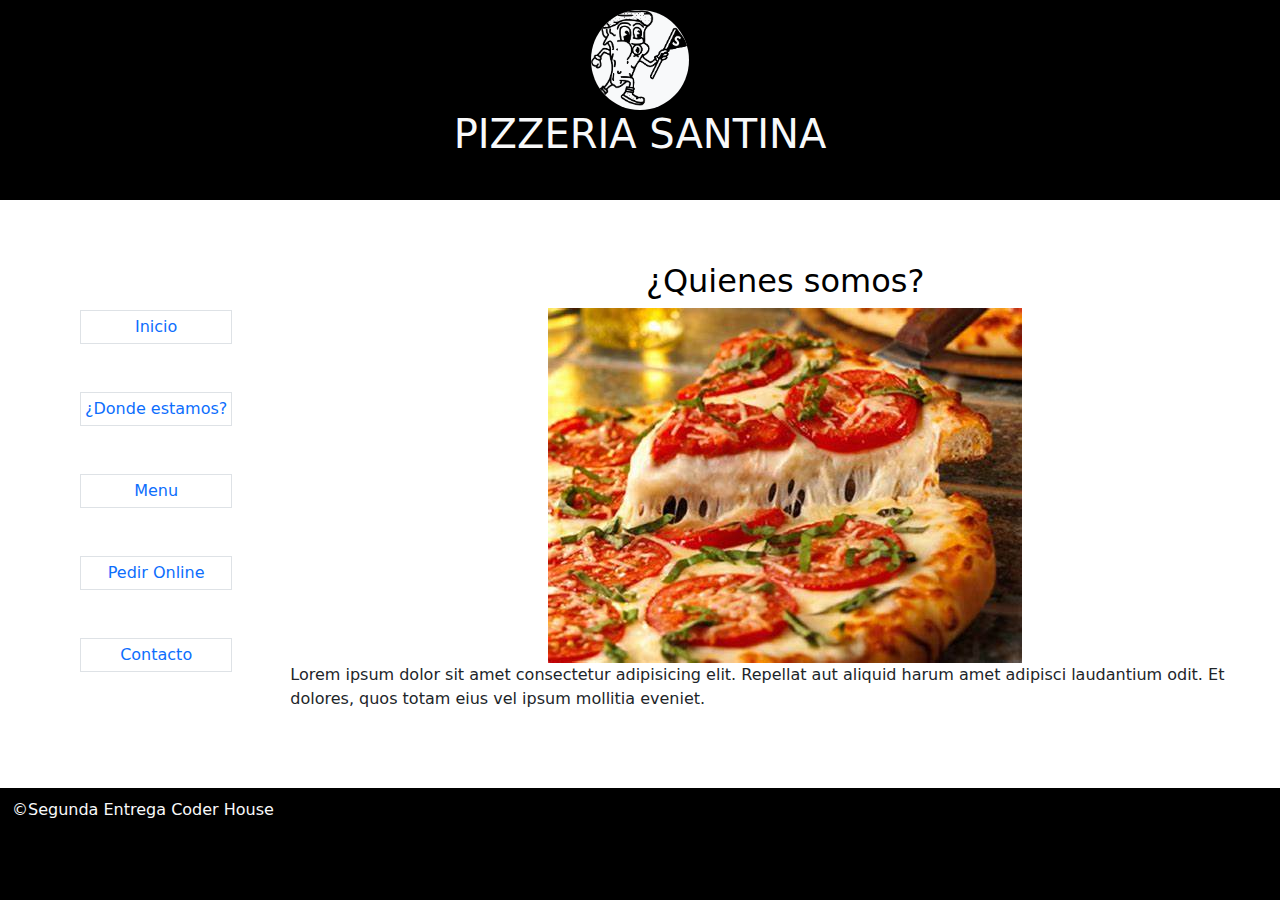
<file: index.html>
<!DOCTYPE html>
<html lang="en">
  <head>
    <meta charset="UTF-8" />
    <meta http-equiv="X-UA-Compatible" content="IE=edge" />
    <meta name="viewport" content="width=device-width, initial-scale=1.0" />
    <link rel="stylesheet" href="./css/bootstrap.css" />

    <link rel="stylesheet" href="./style.css" />
    <title>Inicio</title>
  </head>
  <header class="container-fluid bg-black justify-content-center">
    <img
      class="img-fluid mx-auto d-block img-responsive bg-light emoji_margen"
      src="./Imagen/santina mascota sin fondo_edited.webp"
    />
    <h1 class="container-fluid text-center text-light">PIZZERIA SANTINA</h1>
  </header>
  <aside class="aside_index text-light">
    <ul class>
      <div class="colum p-1 border m-5 text-center">
        <a href="../Segunda Entrega/index.html" style="text-decoration: none"
          >Inicio</a
        >
      </div>
      <div class="colum p-1 border m-5 text-center">
        <a
          href="../Segunda Entrega/Pages/donde.html"
          style="text-decoration: none"
          >¿Donde estamos?</a
        >
      </div>
      <div class="colum p-1 border m-5 text-center">
        <a
          href="../Segunda Entrega/Pages/menu.html"
          style="text-decoration: none"
          >Menu</a
        >
      </div>
      <div class="colum p-1 border m-5 text-center">
        <a
          href="../Segunda Entrega/Pages/pedir.html"
          style="text-decoration: none"
          >Pedir Online</a
        >
      </div>
      <div class="colum p-1 border m-5 text-center">
        <a
          href="../Segunda Entrega/Pages/contacto.html"
          style="text-decoration: none"
          >Contacto</a
        >
      </div>
    </ul>
  </aside>
  <main>
    <h2 class="text-black text-center">¿Quienes somos?</h2>
    <img
      class="img-fluid mx-auto d-block img-responsive"
      src="./Imagen/mainfondo.jpg"
    />
    <p>
      Lorem ipsum dolor sit amet consectetur adipisicing elit. Repellat aut
      aliquid harum amet adipisci laudantium odit. Et dolores, quos totam eius
      vel ipsum mollitia eveniet.
    </p>
  </main>
  <footer class="container-fluid bg-black justify-content-center">
    <p class="text-light">&copy;Segunda Entrega Coder House</p>
  </footer>
</html>
</file>
<file: style.css>
* {
  margin: 0;
  padding: 0;
  box-sizing: border-box;
  list-style: none;
}

body {
  display: grid;
  grid-gap: 10px;
  grid-template-rows: repeat(3, 1fr);
  min-height: 100vh;
  grid-template-columns: repeat(2, 1fr);
  grid-template-areas:
    "header"
    "aside"
    "main"
    "footer";
}

header,
footer {
  padding: 10px;
}

.emoji_margen {
  border-radius: 50%;
  animation-name: emoji;
  animation-duration: 4s;
}
@keyframes emoji {
  25% {
    transform: scale (0.5);
  }

  50% {
    transform: scale(1.2);
  }
}

.emoji_margen {
  height: 100px;
}

header {
  grid-area: header;
  width: 100%;
  height: 200px;
}

.aside_index {
  position: relative;
  animation-name: menu;
  animation-duration: 3s;
  animation-direction: reverse;
}
aside {
  grid-area: aside;
}
@keyframes menu {
  0% {
    left: 0px;
    top: 0px;
  }
  100% {
    bottom: 50px;
  }
}

main {
  grid-area: main;
}
footer {
  grid-area: footer;
  width: 100%;
}

@media (min-width: 768px) {
  body {
    grid-template-rows: auto auto auto;
    grid-template-columns: auto auto;
    grid-template-areas:
      "header header"
      "aside main"
      "footer footer";
  }
}
</file>
